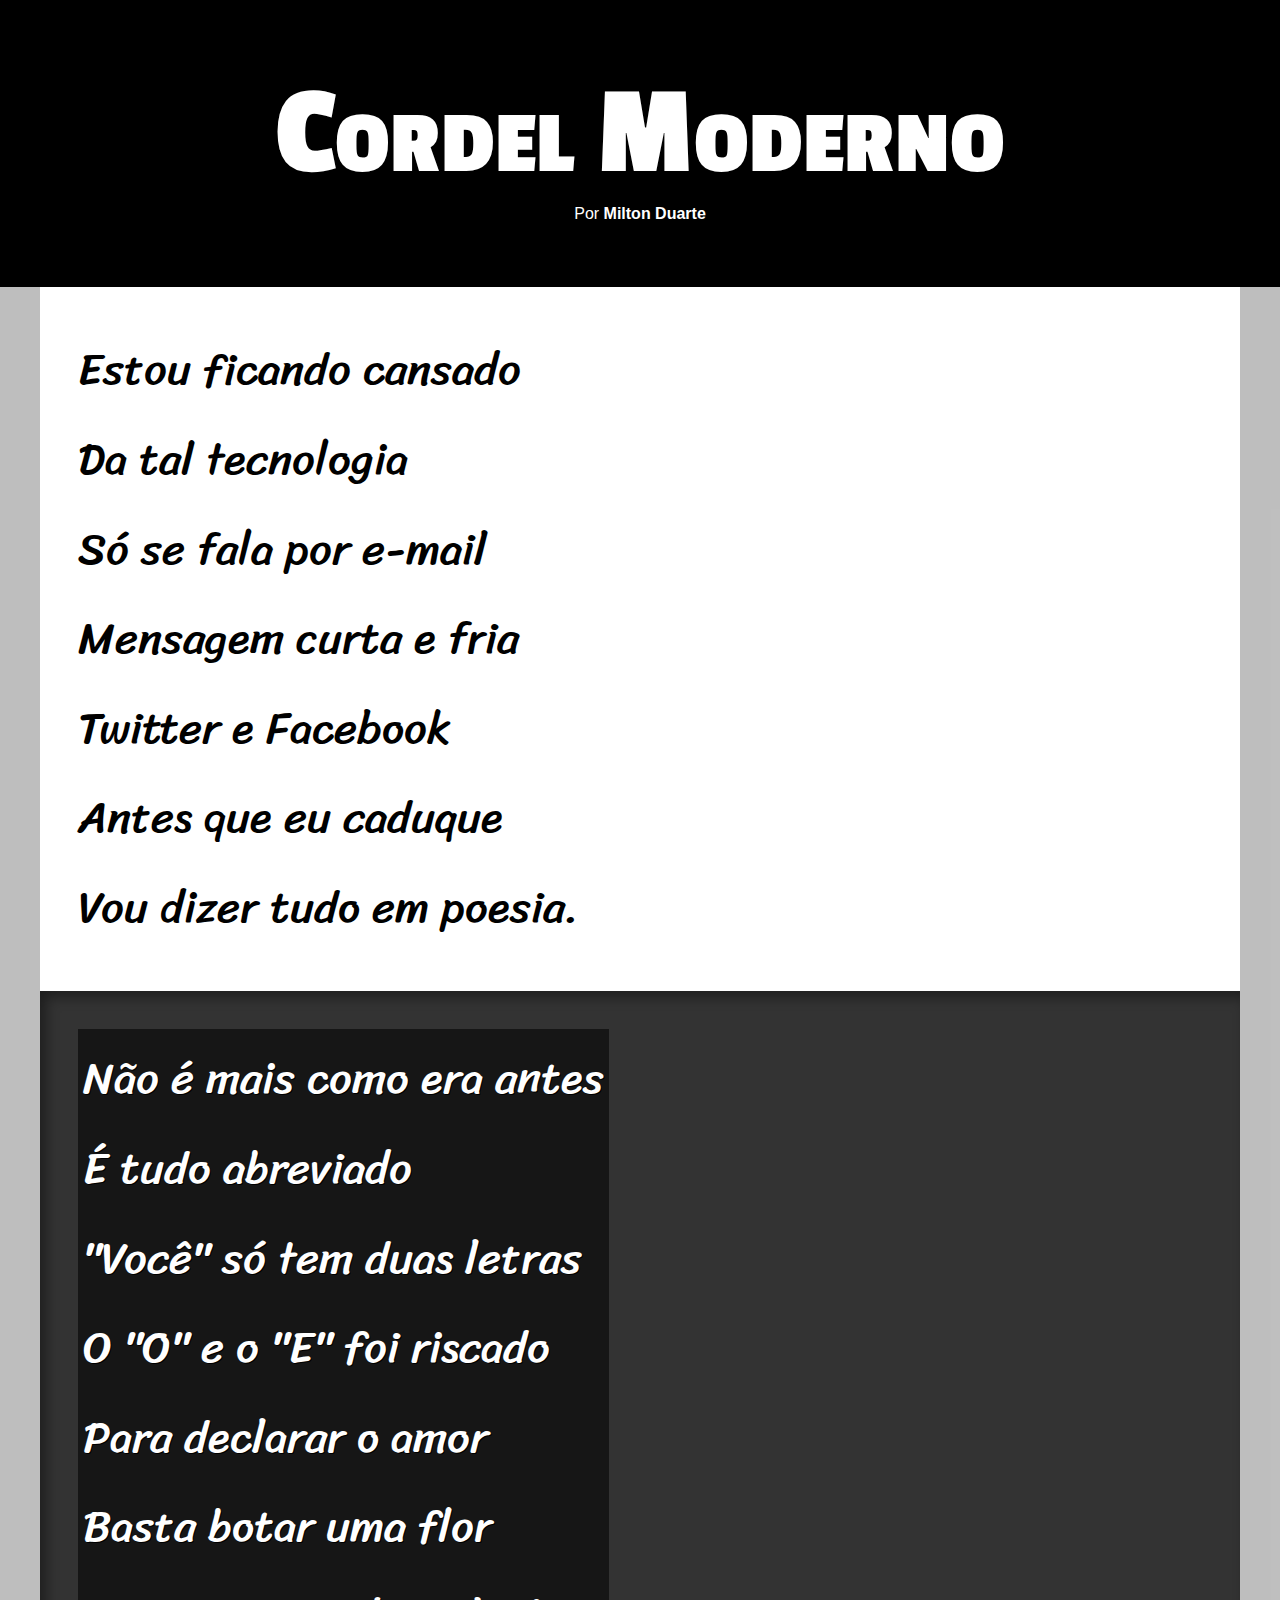
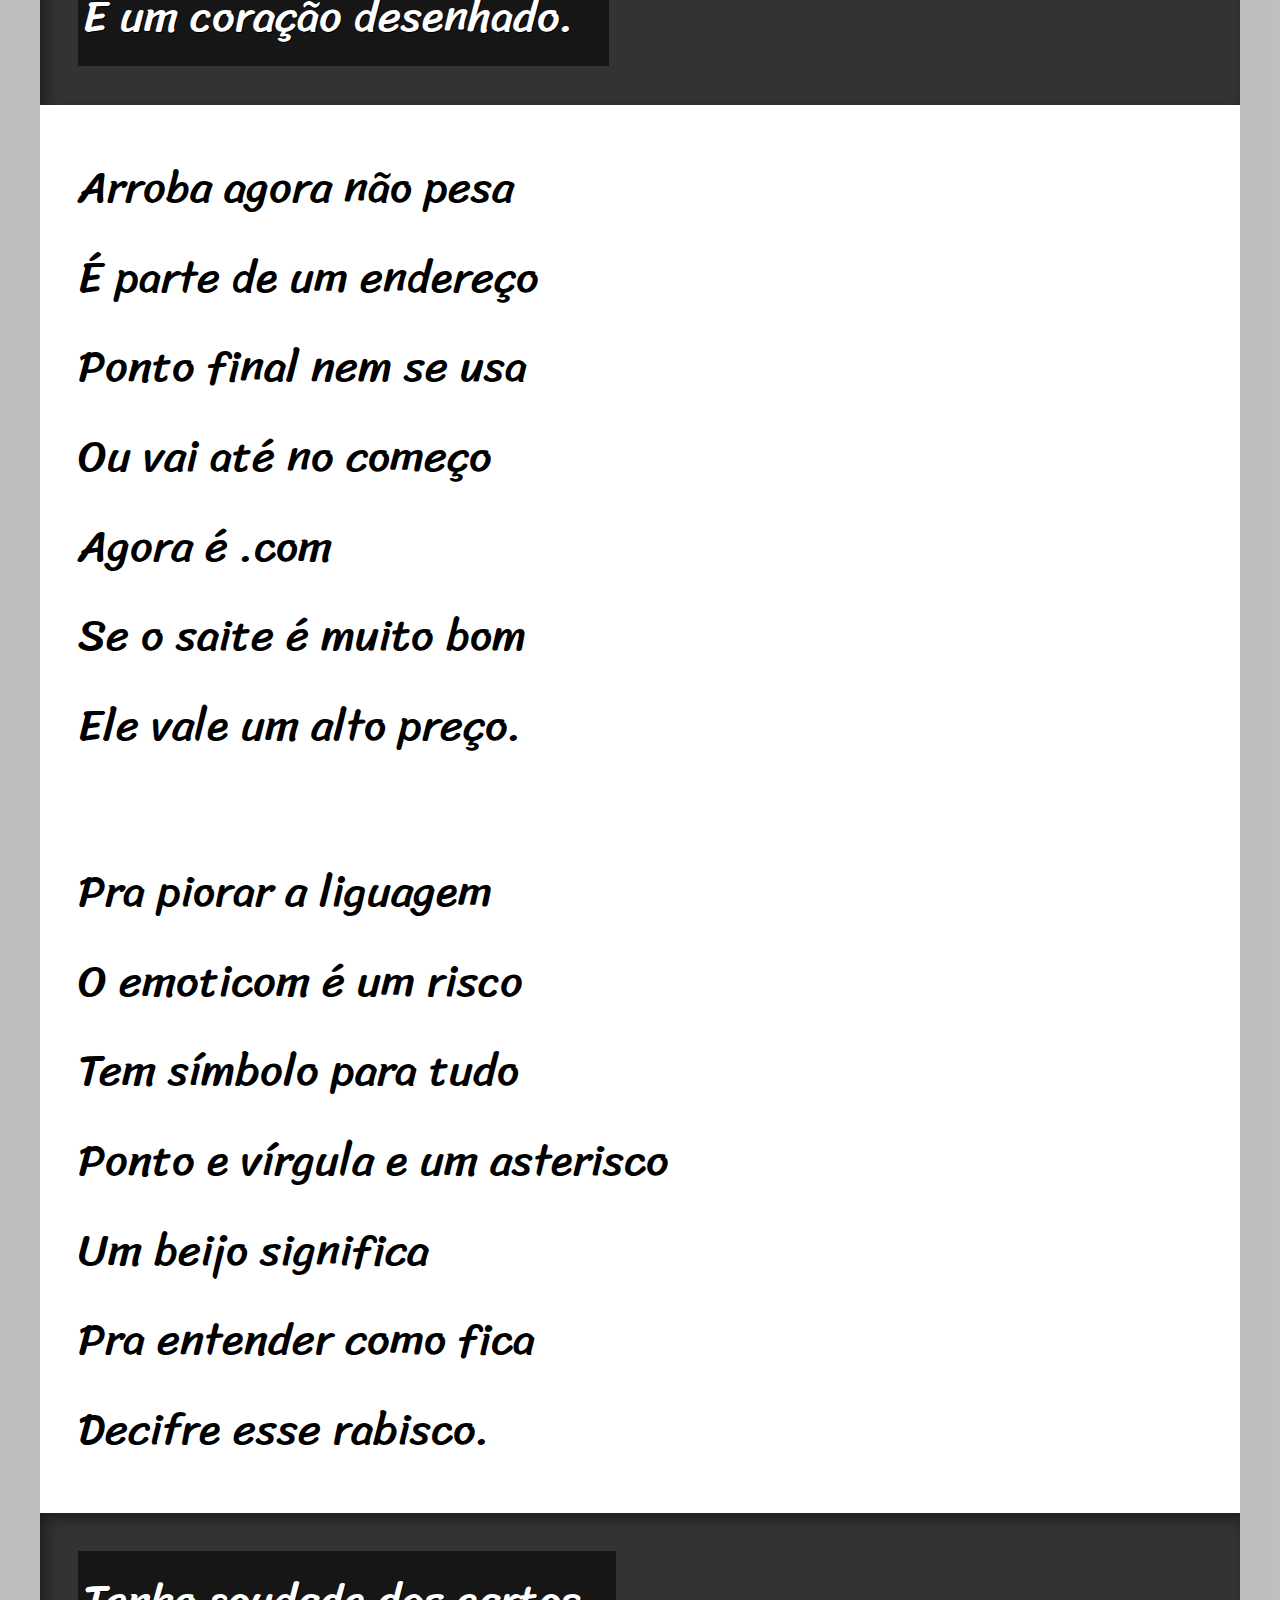
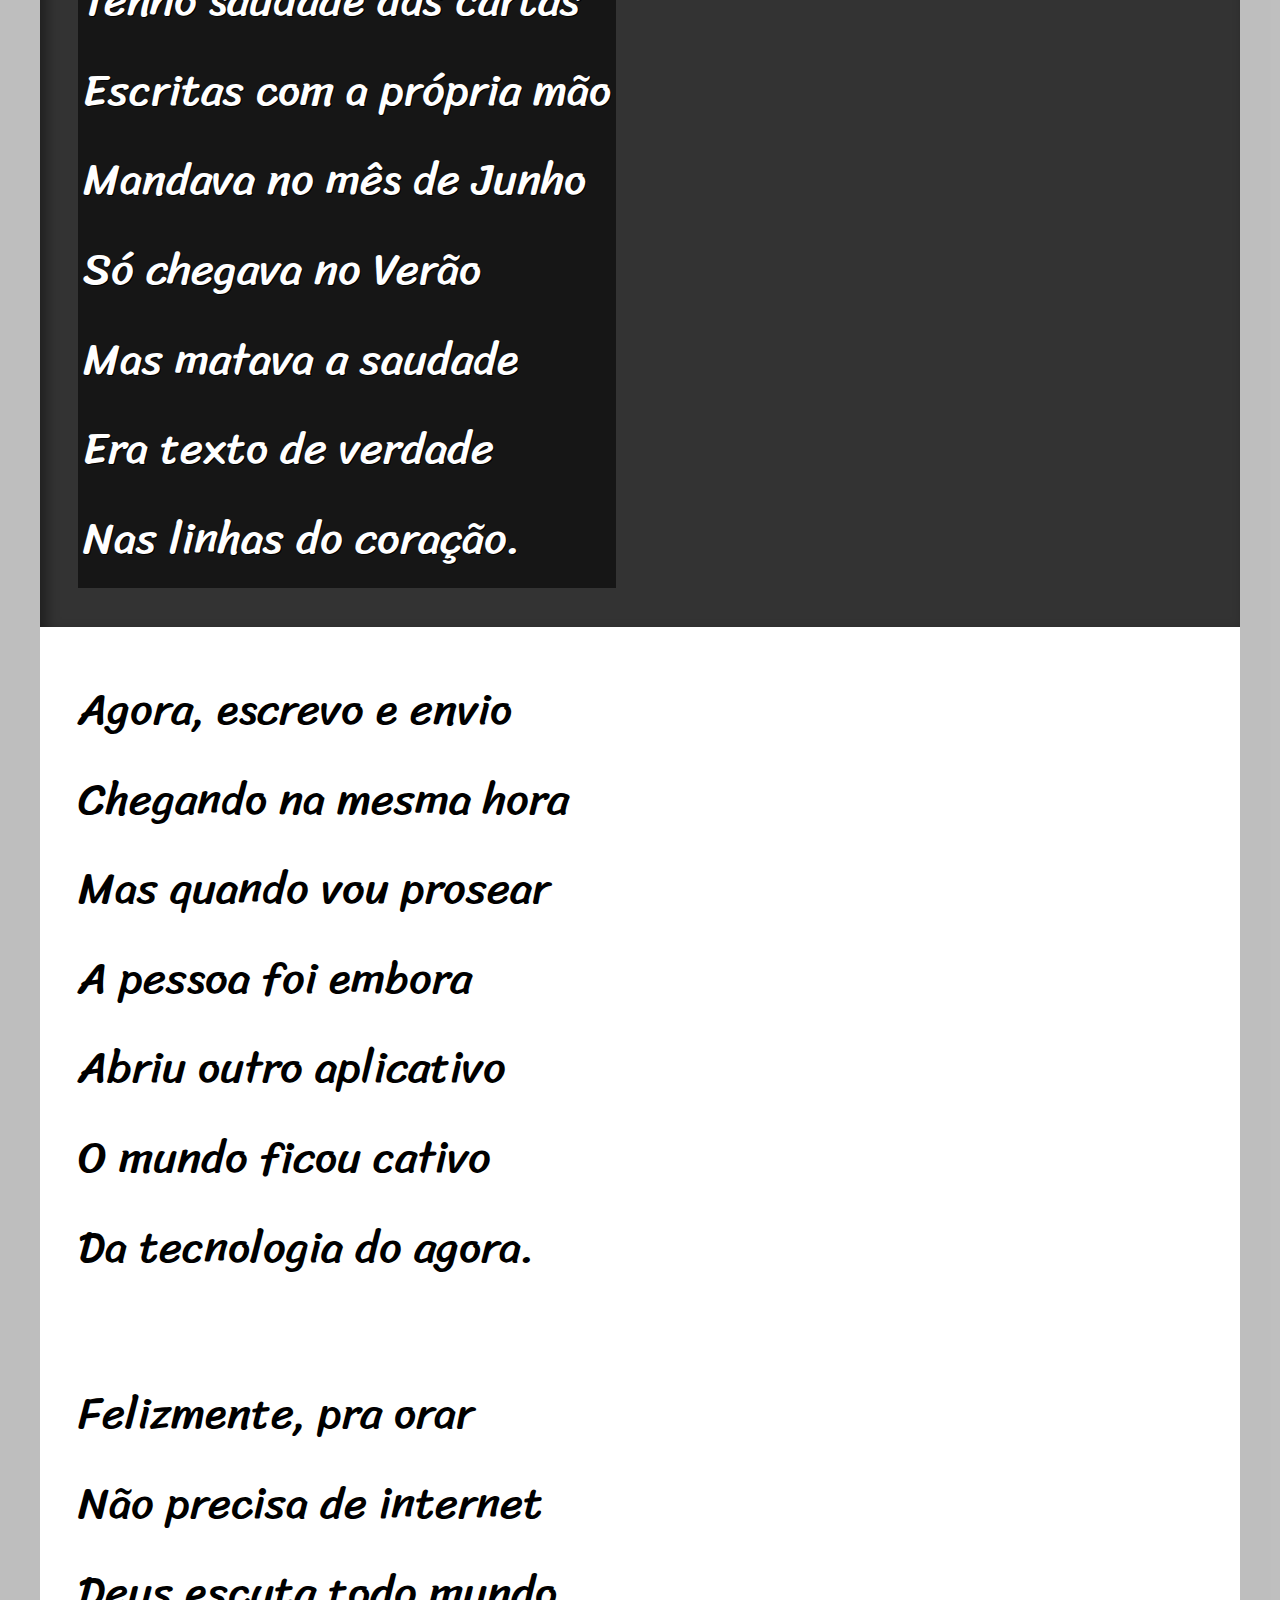
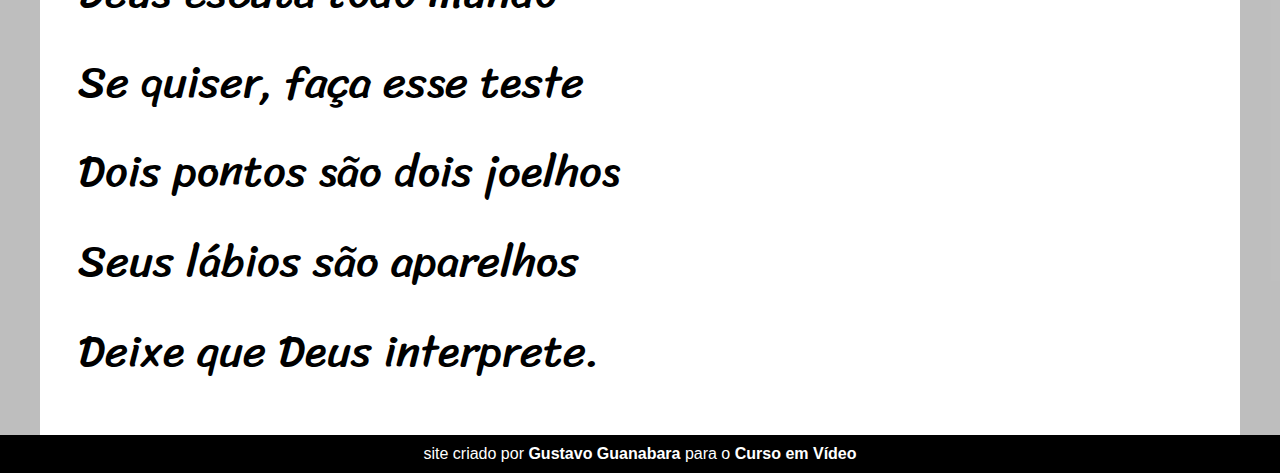
<file: index.html>
<!DOCTYPE html>
<html lang="pt-br">
<head>
    <meta charset="UTF-8">
    <meta name="viewport" content="width=device-width, initial-scale=1.0">
    <title>Cordel Moderno</title>
    <link rel="stylesheet" href="estilos.css">
</head>
<body>
    <header>
        <h1>Cordel Moderno</h1>
        <p>
            Por <a href="https://www.recantodasletras.com.br/poesias/3186743">Milton Duarte</a>
        </p>
    </header>

    <main>
        <section class="normal">
            <p>
                Estou ficando cansado <br>
                Da tal tecnologia <br>
                Só se fala por e-mail <br>
                Mensagem curta e fria <br>
                Twitter e Facebook <br>
                Antes que eu caduque <br>
                Vou dizer tudo em poesia.
            </p>
        </section>
        <section class="imagem" id="img01">
            <p>
                Não é mais como era antes <br>
                É tudo abreviado <br>
                "Você" só tem duas letras <br>
                O "O" e o "E" foi riscado <br>
                Para declarar o amor <br>
                Basta botar uma flor <br>
                E um coração desenhado.
            </p>
        </section>
        <section class="normal">
            <p>
                Arroba agora não pesa <br>
                É parte de um endereço <br>
                Ponto final nem se usa <br>
                Ou vai até no começo <br>
                Agora é .com <br>
                Se o saite é muito bom <br>
                Ele vale um alto preço.
            </p>
        </section>
        <section class="normal">
            <p>
                Pra piorar a liguagem <br>
                O emoticom é um risco <br>
                Tem símbolo para tudo <br>
                Ponto e vírgula e um asterisco <br>
                Um beijo significa <br>
                Pra entender como fica <br>
                Decifre esse rabisco.
            </p>
        </section>
        <section class="imagem" id="img02">
            <p>
                Tenho saudade das cartas <br>
                Escritas com a própria mão <br>
                Mandava no mês de Junho <br>
                Só chegava no Verão <br>
                Mas matava a saudade <br>
                Era texto de verdade <br>
                Nas linhas do coração.
            </p>
        </section>
        <section class="normal">
            <p>
                Agora, escrevo e envio <br>
                Chegando na mesma hora <br>
                Mas quando vou prosear <br>
                A pessoa foi embora <br>
                Abriu outro aplicativo <br>
                O mundo ficou cativo <br>
                Da tecnologia do agora.
            </p>
        </section>
        <section class="normal">
            <p>
                Felizmente, pra orar <br>
                Não precisa de internet <br>
                Deus escuta todo mundo <br>
                Se quiser, faça esse teste <br>
                Dois pontos são dois joelhos <br>
                Seus lábios são aparelhos <br>
                Deixe que Deus interprete.
            </p>
        </section>
    </main>

    <footer>
        <p>site criado por <a href="http://gustavoguanabara.github.io/" target="_blank">Gustavo Guanabara</a> para o <a href="https://www.youtube.com/c/CursoemV%C3%ADdeo" target="_blank">Curso em Vídeo</a></p>
    </footer>
    
</body>
</html>
</file>
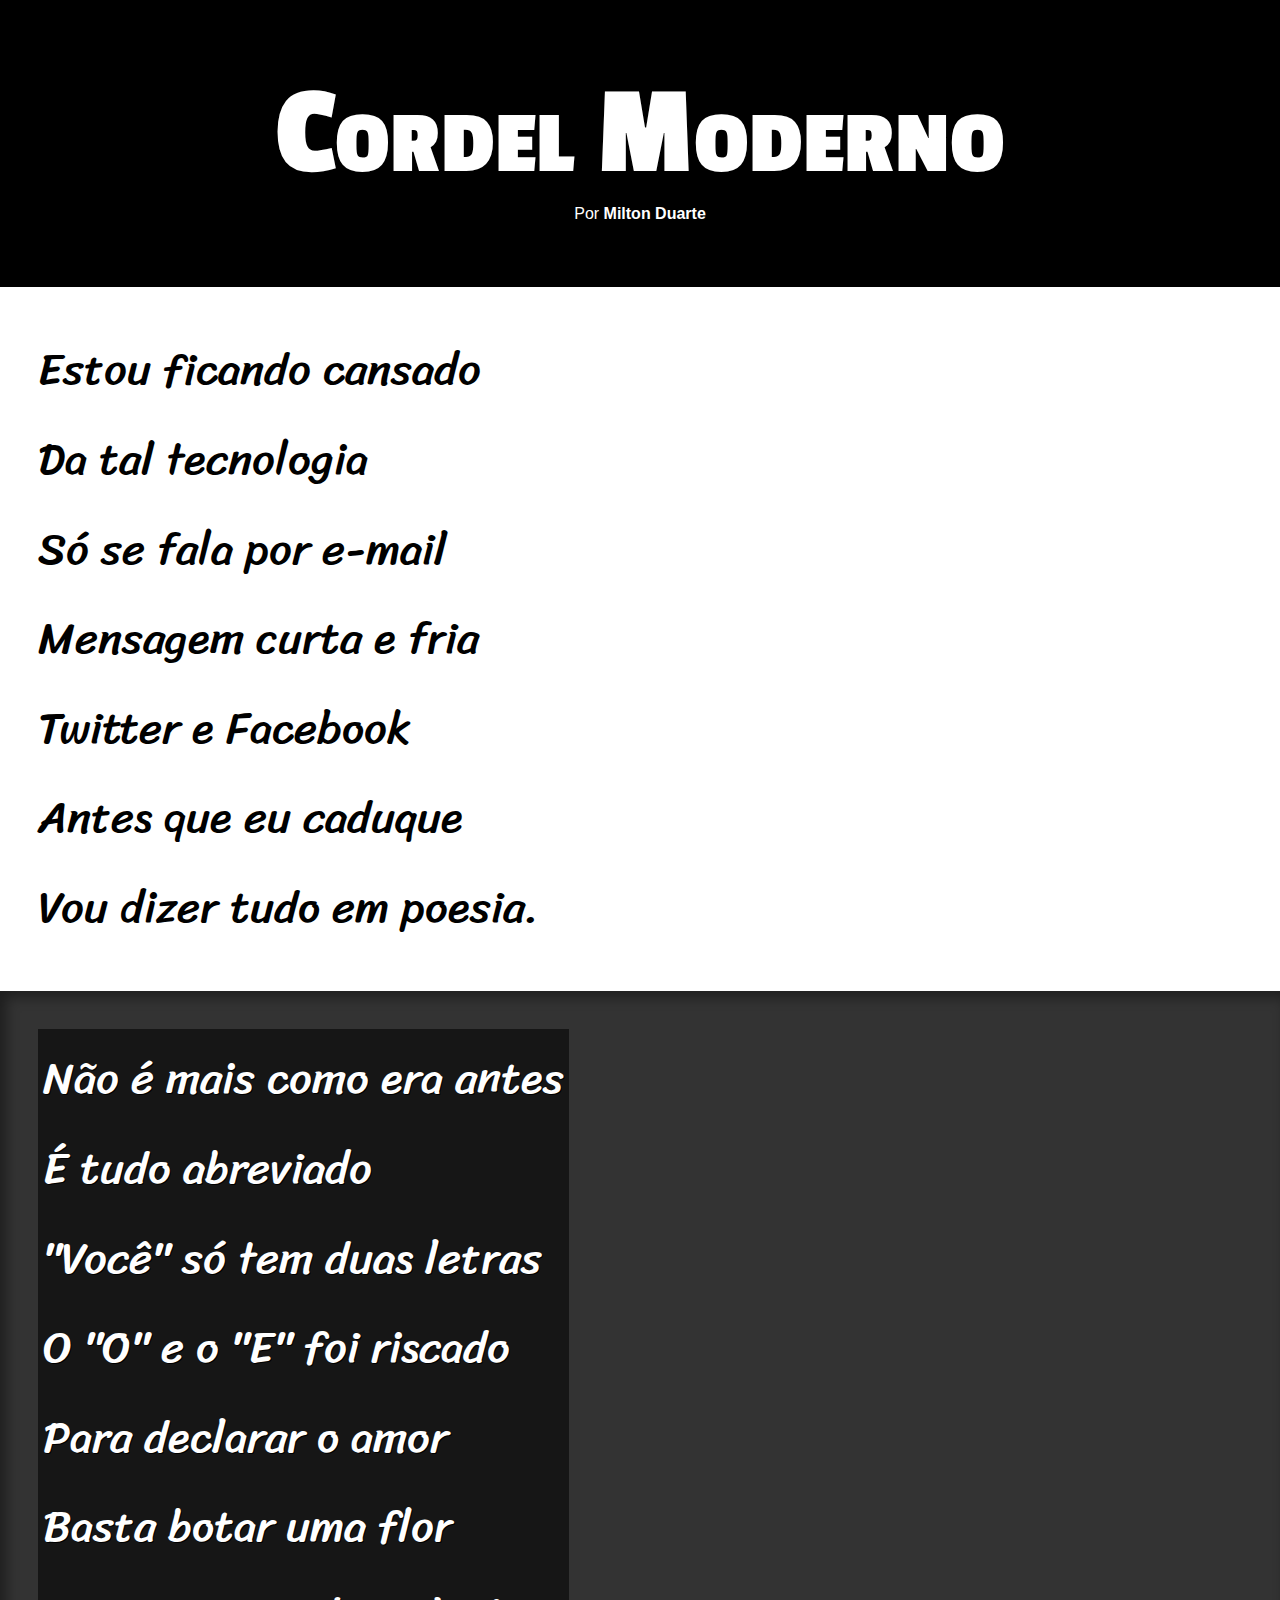
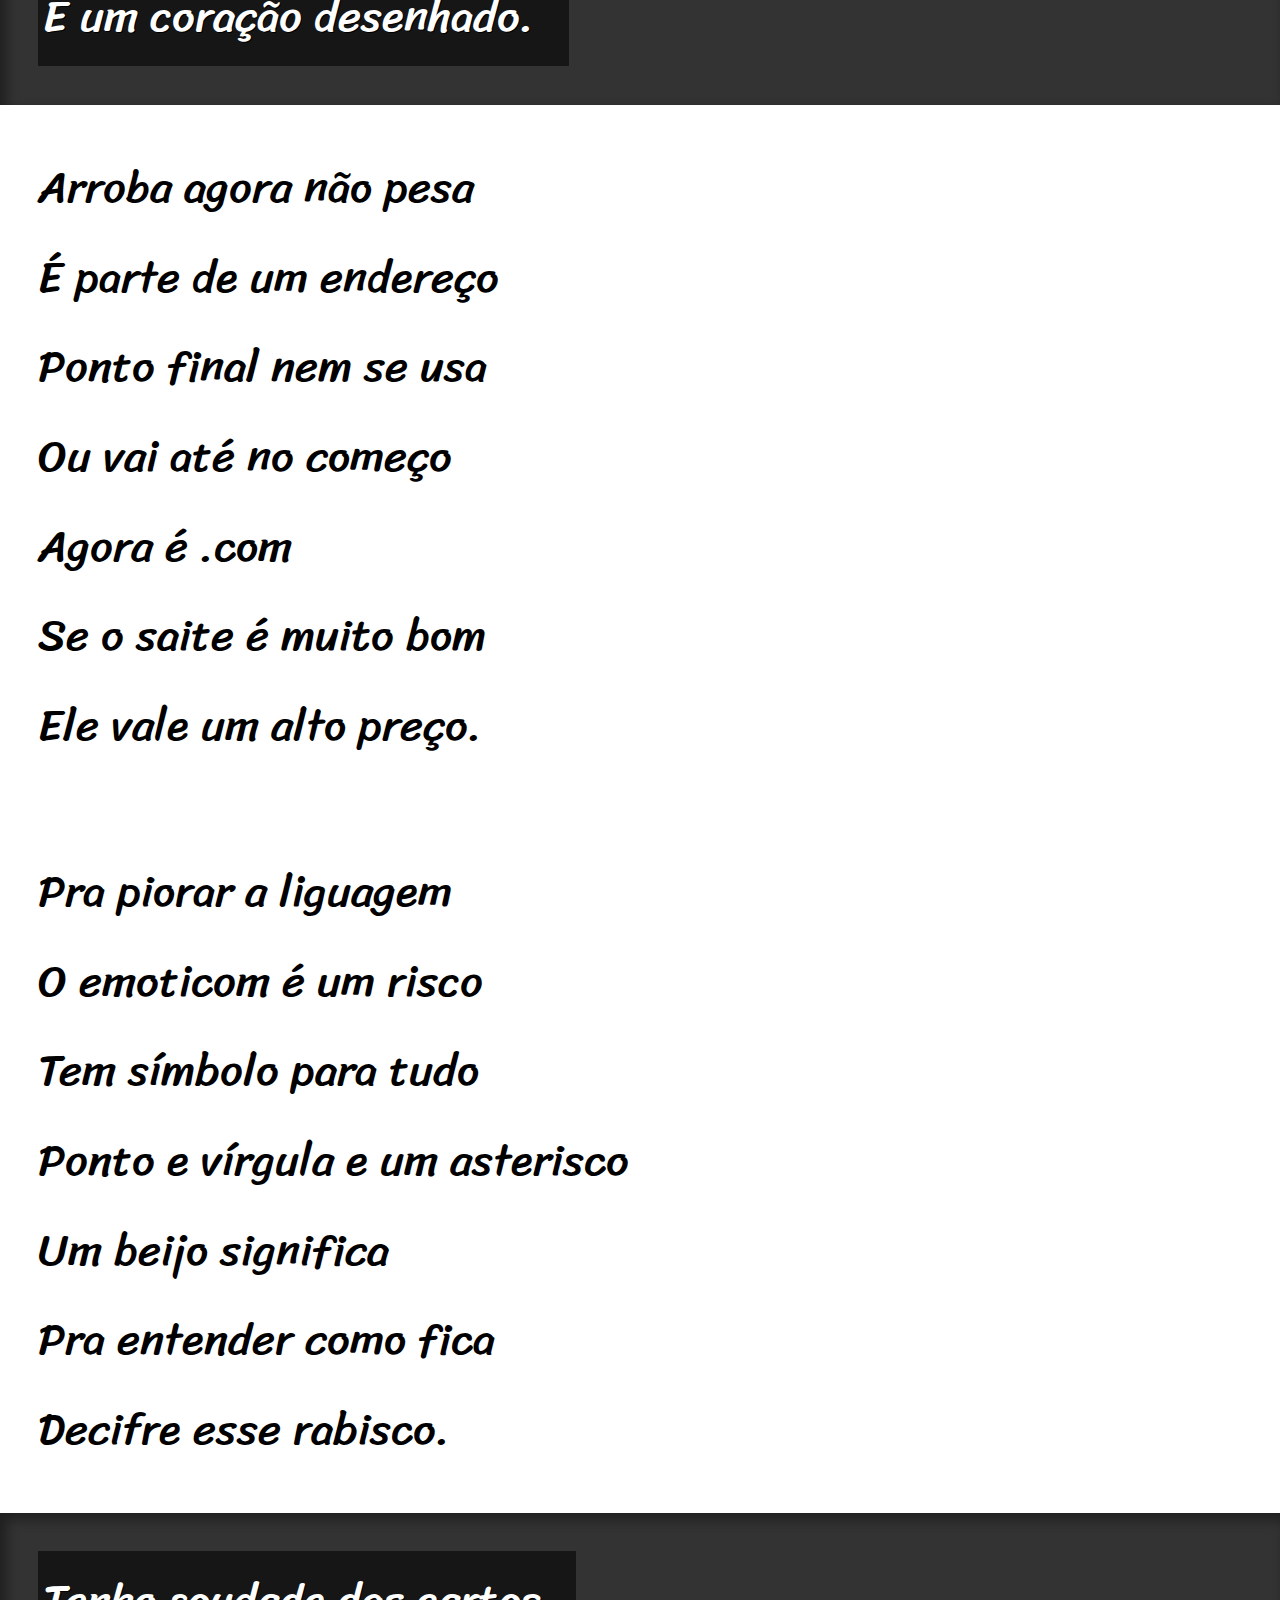
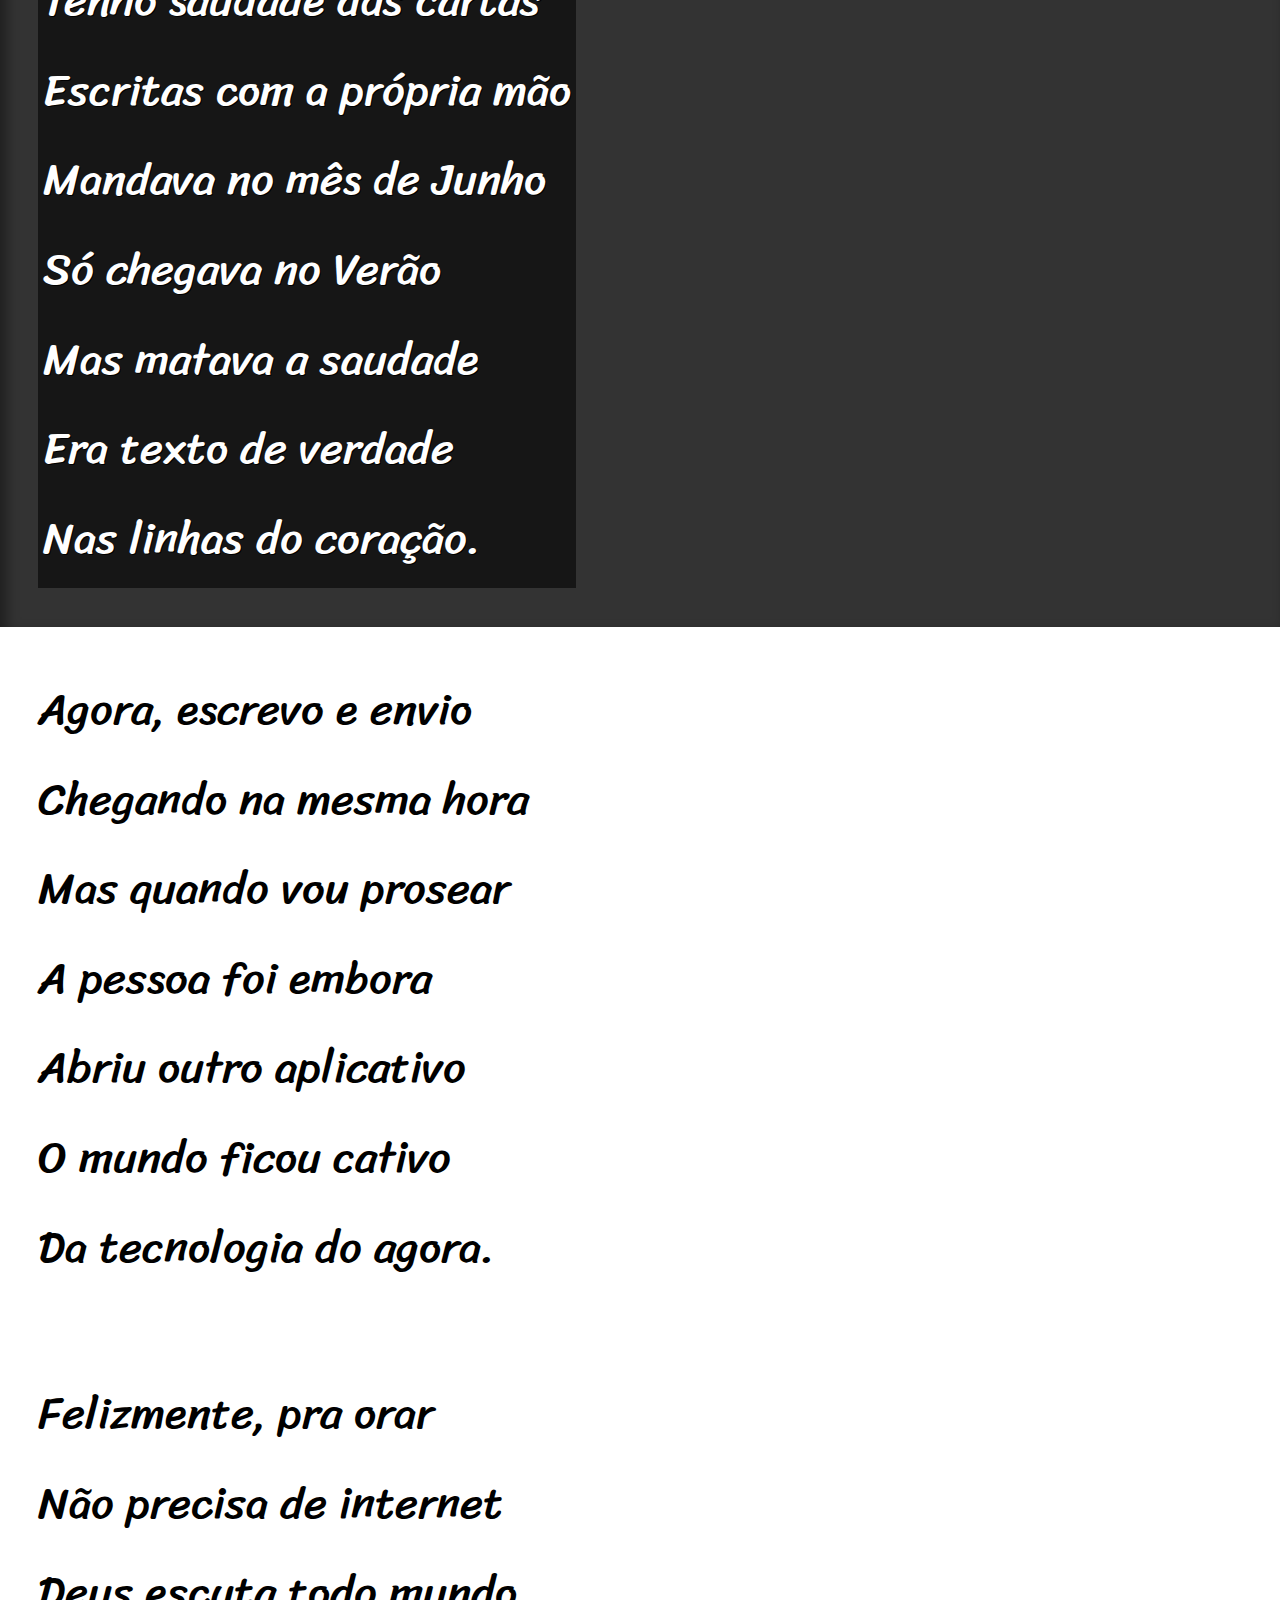
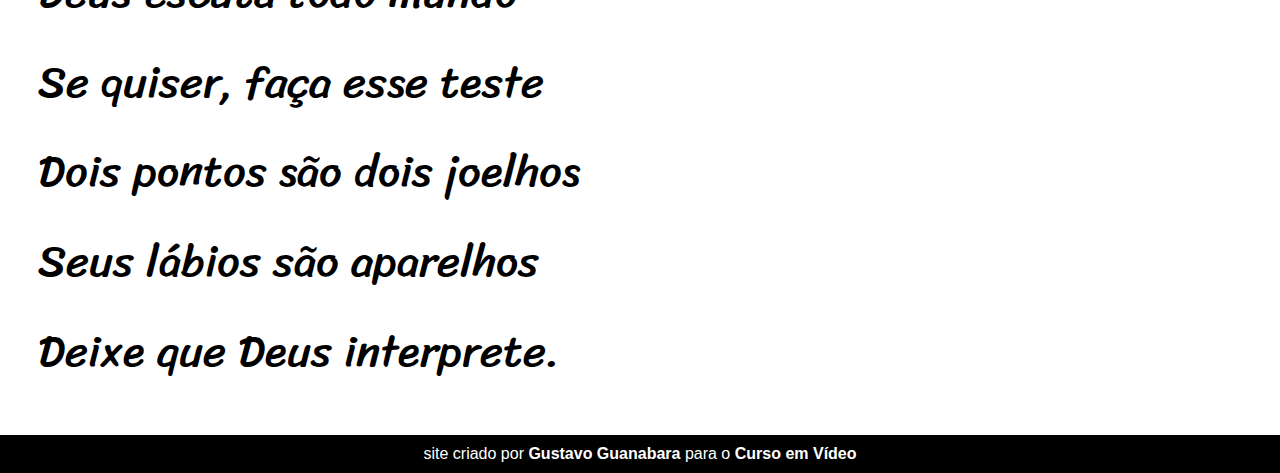
<file: desiafio12guanabara.html>
<!DOCTYPE html>
<html lang="pt-br">
<head>
    <meta charset="UTF-8">
    <meta name="viewport" content="width=device-width, initial-scale=1.0">
    <title>Document</title>
    <link rel="stylesheet" href="estilos.css">
</head>
<body>
    <header>
        <h1>Cordel Moderno</h1>
        <p>
            Por <a href="https://www.recantodasletras.com.br/poesias/3186743">Milton Duarte</a>
        </p>
    </header>

    <section class="normal">
        <p>
            Estou ficando cansado <br>
            Da tal tecnologia <br>
            Só se fala por e-mail <br>
            Mensagem curta e fria <br>
            Twitter e Facebook <br>
            Antes que eu caduque <br>
            Vou dizer tudo em poesia.
        </p>
    </section>

    <section class="imagem" id="img01">
        <p>
            Não é mais como era antes <br>
            É tudo abreviado <br>
            "Você" só tem duas letras <br>
            O "O" e o "E" foi riscado <br>
            Para declarar o amor <br>
            Basta botar uma flor <br>
            E um coração desenhado.
        </p>
    </section>

    <section class="normal">
        <p>
            Arroba agora não pesa <br>
            É parte de um endereço <br>
            Ponto final nem se usa <br>
            Ou vai até no começo <br>
            Agora é .com <br>
            Se o saite é muito bom <br>
            Ele vale um alto preço.
        </p>
    </section>

    <section class="normal">
        <p>
            Pra piorar a liguagem <br>
            O emoticom é um risco <br>
            Tem símbolo para tudo <br>
            Ponto e vírgula e um asterisco <br>
            Um beijo significa <br>
            Pra entender como fica <br>
            Decifre esse rabisco.
        </p>
    </section>

    <section class="imagem" id="img02">
        <p>
            Tenho saudade das cartas <br>
            Escritas com a própria mão <br>
            Mandava no mês de Junho <br>
            Só chegava no Verão <br>
            Mas matava a saudade <br>
            Era texto de verdade <br>
            Nas linhas do coração.
        </p>
    </section>

    <section class="normal">
        <p>
            Agora, escrevo e envio <br>
            Chegando na mesma hora <br>
            Mas quando vou prosear <br>
            A pessoa foi embora <br>
            Abriu outro aplicativo <br>
            O mundo ficou cativo <br>
            Da tecnologia do agora.
        </p>
    </section>

    <section class="normal">
        <p>
            Felizmente, pra orar <br>
            Não precisa de internet <br>
            Deus escuta todo mundo <br>
            Se quiser, faça esse teste <br>
            Dois pontos são dois joelhos <br>
            Seus lábios são aparelhos <br>
            Deixe que Deus interprete.
        </p>
    </section>

    <footer>
        site criado por <a href="http://gustavoguanabara.github.io/" target="_blank">Gustavo Guanabara</a> para o <a href="https://www.youtube.com/c/CursoemV%C3%ADdeo" target="_blank">Curso em Vídeo</a>
    </footer>
    
</body>
</html>
</file>
<file: estilos.css>
@charset "UTF-8";

    @import url('https://fonts.googleapis.com/css2?family=Passion+One:wght@400;700;900&family=Sriracha&display=swap');



    :root{
        --font1: Verdana, Geneva, Tahoma, sans-serif;
        --font2: 'Passion One', sans-serif;
        --font3: 'Sriracha', cursive;
    }

    *{
        margin: 0px;
        padding: 0px;
    }

    main{
        margin: auto;
        max-width: 1200px;
    }

    html, body{
        background-color: rgba(169, 169, 169, 0.499);
        font-family: var(--font1);
    }

    header{
        background-color: black;
        color: white;
        text-align: center;
    }

    header h1{
        padding-top: 5vw;
        font-variant: small-caps;
        font-family: var(--font2);
        font-size: 10vw;
    }

    header p{
        padding-bottom: 5vw;
    }

    section{
        padding: 3vw 3vw;
        line-height: 2em;
        font-family: var(--font3);
        font-size: 3.5vw;
    }

    section.normal{
        background-color: white;
    }

    section.imagem{
        background-color: rgb(51, 51, 51);
        color: white;
        background-position: right center;
        background-size:cover;
        box-shadow: inset 6px 6px 13px 0px rgba(0, 0, 0, 0.415);
        background-attachment: fixed;
    }

    section.imagem > p{
        display:inline-block;
        padding: 5px;
        background-color: rgba(0, 0, 0, 0.552);
        text-shadow: 1px 1px 0px black;
    }

    section#img01{
        background-image: url(imagens/background001.jpg);
        
    }

    section#img02{
        background-image: url(imagens/background002.jpg);
        
    }

    a{
        color: white;
        text-decoration: none;
        font-weight: bolder;
    }

    a:hover{
        text-decoration: underline;
    }

    footer{
        background-color: black;
        text-align: center;
        color: white;
        padding:10px;
    }

    @media(max-width:400px){
        section{
            font-size: 8vw;;
        }

        section.imagem > p{
            background-color: rgba(0, 0, 0, 0.101);
            text-shadow: 2px 2px black;
        }

        footer,header p,a{
            font-size: 8px;
        }
    }
</file>
